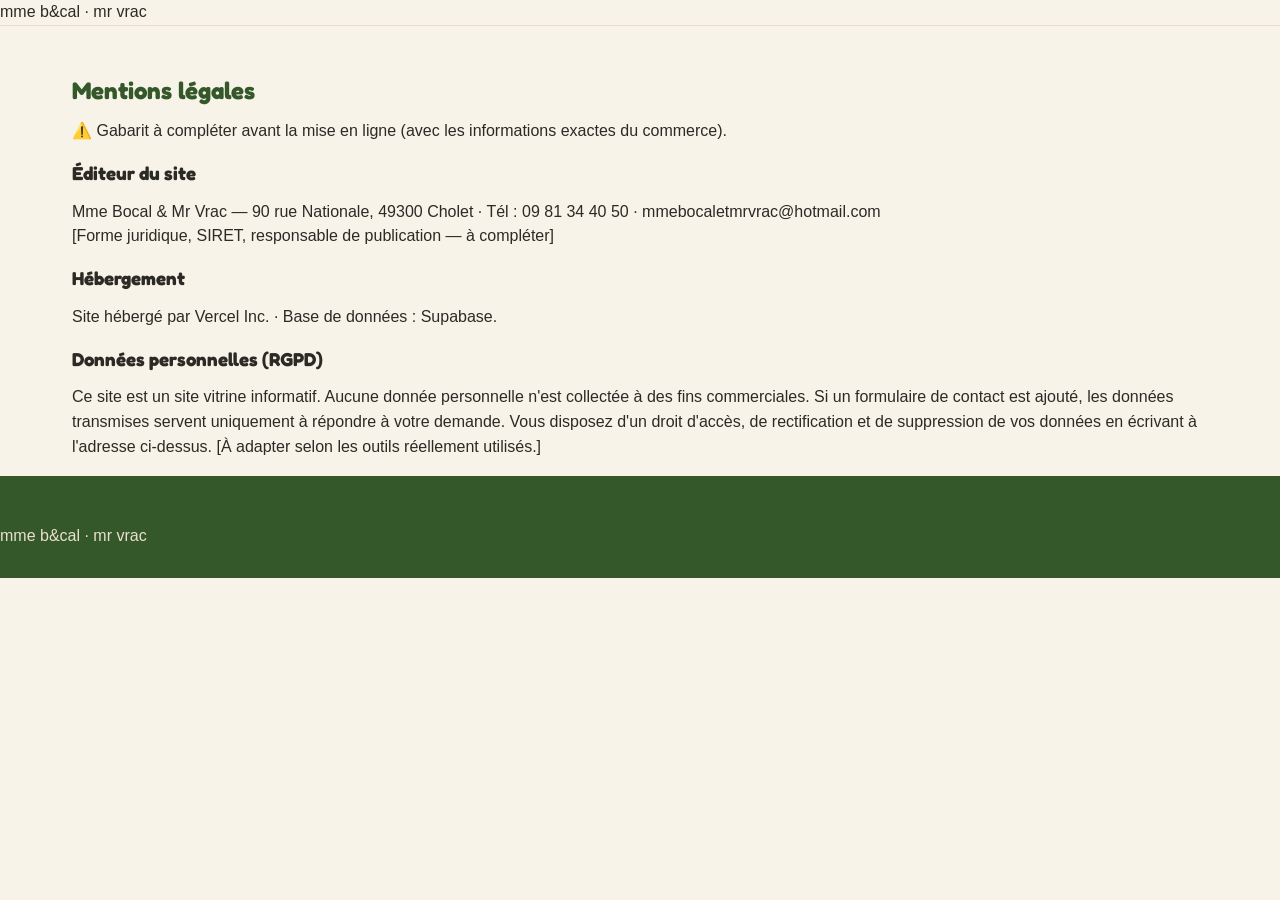
<file: mentions-legales.html>
<!DOCTYPE html>
<html lang="fr">
<head>
<meta charset="UTF-8">
<meta name="viewport" content="width=device-width, initial-scale=1">
<meta name="robots" content="noindex">
<title>Mentions légales — Mme Bocal & Mr Vrac</title>
<link href="https://fonts.googleapis.com/css2?family=Anton&family=Fredoka:wght@400;500;600;700&display=swap" rel="stylesheet">
<link rel="stylesheet" href="styles.css">
</head>
<body>
<header class="nav"><div class="nav__in"><a href="index.html" class="logo logo--vert nav__logo">mme b<span class="esp">&amp;</span>cal · mr vrac</a></div></header>
<section class="wrap">
  <h1 class="titre">Mentions légales</h1>
  <p class="sous">⚠️ Gabarit à compléter avant la mise en ligne (avec les informations exactes du commerce).</p>
  <h3 style="font-family:var(--display);color:var(--vert);margin:20px 0 8px">Éditeur du site</h3>
  <p>Mme Bocal & Mr Vrac — 90 rue Nationale, 49300 Cholet · Tél : 09 81 34 40 50 · mmebocaletmrvrac@hotmail.com<br>
  [Forme juridique, SIRET, responsable de publication — à compléter]</p>
  <h3 style="font-family:var(--display);color:var(--vert);margin:20px 0 8px">Hébergement</h3>
  <p>Site hébergé par Vercel Inc. · Base de données : Supabase.</p>
  <h3 style="font-family:var(--display);color:var(--vert);margin:20px 0 8px">Données personnelles (RGPD)</h3>
  <p>Ce site est un site vitrine informatif. Aucune donnée personnelle n'est collectée à des fins commerciales. Si un formulaire de contact est ajouté, les données transmises servent uniquement à répondre à votre demande. Vous disposez d'un droit d'accès, de rectification et de suppression de vos données en écrivant à l'adresse ci-dessus. [À adapter selon les outils réellement utilisés.]</p>
</section>
<footer class="footer"><div class="footer__in"><a href="index.html" class="logo logo--blanc">mme b<span class="esp">&amp;</span>cal · mr vrac</a></div></footer>
</body>
</html>
</file>
<file: styles.css>
/* ===========================================================
   Mme Bocal & Mr Vrac — Design system
   Vert #35582B · Orange #F9863F · Crème #F8F3E9
   =========================================================== */
@import url('https://fonts.googleapis.com/css2?family=Fredoka:wght@400;500;600;700&display=swap');

:root{
  --green:#35582B; --green-d:#2a451f; --green-soft:#5a7a4e;
  --orange:#F9863F; --orange-d:#e2722c;
  --cream:#F8F3E9; --cream-d:#efe7d6;
  --ink:#2c2a25; --muted:#6f6a5e; --line:#e7decd;
  --card:#ffffff; --ok:#3f8f4e; --warn:#e0962b; --out:#c14a3a;
  --shadow:0 8px 24px rgba(53,88,43,.08);
  --shadow-lg:0 18px 50px rgba(53,88,43,.16);
  --r:18px; --r-sm:12px;
  --display:'Fredoka',system-ui,sans-serif;
  --body:'Helvetica Neue',Helvetica,Arial,sans-serif;
}
*{box-sizing:border-box}
html{scroll-behavior:smooth;scroll-padding-top:92px}
body{margin:0;font-family:var(--body);color:var(--ink);background:var(--cream);line-height:1.55}
img{max-width:100%;display:block}
a{color:inherit;text-decoration:none}
h1,h2,h3,.display{font-family:var(--display);color:var(--green);line-height:1.05;margin:0}
.wrap{max-width:1180px;margin:0 auto;padding:0 22px}
.section{padding:64px 0}
.bg-white{background:#fff}
.bg-cream{background:var(--cream-d)}
.bg-soft{background:#eef1e8}
.eyebrow{font-family:var(--display);font-weight:600;color:var(--orange);letter-spacing:.04em;font-size:.86rem;text-transform:uppercase;margin:0 0 6px}
.lead{color:var(--muted);max-width:620px;margin:8px 0 0}

/* ---------- Boutons ---------- */
.btn{display:inline-flex;align-items:center;gap:8px;font-family:var(--display);font-weight:600;
  border:none;border-radius:999px;padding:12px 22px;cursor:pointer;font-size:.98rem;transition:.18s;white-space:nowrap}
.btn-primary{background:var(--green);color:#fff}
.btn-primary:hover{background:var(--green-d)}
.btn-orange{background:var(--orange);color:#fff}
.btn-orange:hover{background:var(--orange-d)}
.btn-ghost{background:transparent;color:var(--green);border:2px solid var(--line)}
.btn-ghost:hover{border-color:var(--green);}
.btn-blue{background:#2f7fb8;color:#fff}
.btn-blue:hover{background:#28688f}
.btn-sm{padding:9px 16px;font-size:.9rem}
.btn:disabled{opacity:.5;cursor:not-allowed}

/* ===========================================================
   HEADER (fixe en haut)
   =========================================================== */
body{padding-top:78px}
header{position:fixed;top:0;left:0;right:0;z-index:60;background:var(--cream);
  border-bottom:1px solid var(--line)}
.bar{display:flex;align-items:center;gap:18px;height:78px}
.logo-link{display:inline-flex;align-items:center}
.logo{height:54px;width:auto}
nav.links{display:flex;gap:22px;margin-left:auto}
nav.links a{font-family:var(--display);font-weight:500;color:var(--green);padding:6px 2px;border-bottom:2px solid transparent}
nav.links a:hover{border-color:var(--orange)}

/* Bouton panier (header, haut à droite) */
.cart-btn{display:inline-flex;align-items:center;gap:8px;background:var(--orange);color:#fff;border:none;
  border-radius:999px;padding:9px 16px;font-family:var(--display);font-weight:600;cursor:pointer;font-size:.95rem}
.cart-btn:hover{background:var(--orange-d)}
.cart-btn .n{background:#fff;color:var(--orange-d);border-radius:999px;font-size:.78rem;padding:1px 8px;font-weight:700;min-width:22px;text-align:center}

/* Badge d'ouverture (dans le hero, visible partout) */
.open-badge{display:inline-flex;align-items:center;gap:7px;font-family:var(--display);font-weight:600;
  font-size:.84rem;padding:7px 14px;border-radius:999px;background:#fff;border:1px solid var(--line);color:var(--green);margin-bottom:14px}
.open-badge .dot{width:8px;height:8px;border-radius:50%;background:var(--muted)}
.open-badge.is-open .dot{background:var(--ok);box-shadow:0 0 0 3px rgba(63,143,78,.18)}
.open-badge.is-soon .dot{background:var(--warn)}
.open-badge.is-closing .dot{background:var(--orange)}
.open-badge.is-closed .dot{background:var(--out)}

.burger{display:none;margin-left:auto;background:none;border:none;cursor:pointer;padding:8px}
.burger span{display:block;width:24px;height:2.5px;background:var(--green);margin:5px 0;border-radius:2px}


/* ===========================================================
   HERO
   =========================================================== */
.hero{background:linear-gradient(180deg,var(--cream) 0%,#fdfbf6 40%,var(--cream) 100%);position:relative;overflow:hidden}
.hero::after{content:"";position:absolute;top:-120px;right:-120px;width:340px;height:340px;border-radius:50%;
  background:radial-gradient(circle,rgba(53,88,43,.06),transparent 70%);pointer-events:none}
.hero-inner{display:grid;grid-template-columns:1.05fr .95fr;gap:46px;align-items:center;padding:60px 0 70px}
.hero-text h1{font-size:clamp(2rem,4.4vw,3.15rem);margin-top:8px}
.hero-text .tag{font-family:var(--display);font-weight:600;color:var(--orange);font-size:1.2rem;margin-top:10px}
.hero-text .sub{color:var(--muted);margin:16px 0 0;max-width:520px}
.hero-text .hero-cta{margin-top:26px;display:flex;gap:12px;flex-wrap:wrap}
.hero-visual{display:flex;justify-content:center}
.hero-card{position:relative;width:min(330px,100%);aspect-ratio:1;background:#fff;border:1px solid var(--line);
  border-radius:32px;box-shadow:var(--shadow-lg);display:flex;align-items:center;justify-content:center}
.hero-card::before{content:"";position:absolute;right:-22px;bottom:-22px;width:130px;height:130px;border-radius:50%;
  background:radial-gradient(circle,rgba(249,134,63,.22),transparent 72%)}
.hero-card::after{content:"";position:absolute;left:18px;top:18px;width:46px;height:46px;border-radius:50%;
  background:rgba(53,88,43,.05)}
.mascotte{width:158px;height:auto;filter:drop-shadow(0 10px 18px rgba(53,88,43,.12))}

/* ===========================================================
   PRODUITS — barre d'outils, carrousel, cartes
   =========================================================== */
.shop-head{display:flex;align-items:flex-end;gap:18px;flex-wrap:wrap;margin-bottom:22px}
.shop-head .titles{margin-right:auto}
.toolbar{display:flex;gap:10px;align-items:center;flex-wrap:wrap}
.search{display:flex;align-items:center;gap:8px;background:#fff;border:1px solid var(--line);
  border-radius:999px;padding:9px 15px;min-width:210px}
.search input{border:none;outline:none;background:none;font-size:.95rem;width:100%;font-family:var(--body)}
.search svg{flex:none;color:var(--muted)}

.filter{position:relative}
.filter-btn{display:inline-flex;align-items:center;gap:8px;background:#fff;border:1px solid var(--line);
  border-radius:999px;padding:9px 15px;font-family:var(--display);font-weight:500;color:var(--green);cursor:pointer}
.filter-btn .count{background:var(--cream-d);border-radius:999px;font-size:.72rem;padding:1px 8px;color:var(--muted)}
.filter-menu{position:absolute;top:48px;right:0;background:#fff;border:1px solid var(--line);border-radius:14px;
  box-shadow:var(--shadow-lg);padding:8px;min-width:200px;z-index:30;display:none;max-height:60vh;overflow:auto}
.filter-menu.open{display:block}
.filter-menu button{display:block;width:100%;text-align:left;border:none;background:none;padding:9px 12px;
  border-radius:9px;cursor:pointer;font-family:var(--body);font-size:.95rem;color:var(--ink)}
.filter-menu button:hover{background:var(--cream)}
.filter-menu button.active{background:var(--green);color:#fff}

/* Carrousel */
.carousel{position:relative}
.track{display:flex;gap:18px;overflow-x:auto;scroll-snap-type:x mandatory;
  padding:6px 2px 14px;scrollbar-width:none}
.track::-webkit-scrollbar{display:none}
.arrow{position:absolute;top:42%;transform:translateY(-50%);z-index:10;width:44px;height:44px;border-radius:50%;
  background:#fff;border:1px solid var(--line);box-shadow:var(--shadow);cursor:pointer;
  display:flex;align-items:center;justify-content:center;color:var(--green);font-size:1.3rem;font-family:var(--display)}
.arrow:hover{background:var(--green);color:#fff}
.arrow.prev{left:-10px}.arrow.next{right:-10px}
.arrow[disabled]{opacity:0;pointer-events:none}

/* Carte produit — photo bien visible (réf. image fournie) */
.card{flex:0 0 248px;scroll-snap-align:start;background:var(--card);border:1px solid var(--line);
  border-radius:var(--r);overflow:hidden;display:flex;flex-direction:column;cursor:pointer;transition:.18s;
  box-shadow:0 6px 18px rgba(53,88,43,.06)}
.card:hover{transform:translateY(-4px);box-shadow:var(--shadow-lg)}
.card .ph{position:relative;height:188px;background:var(--cream);display:flex;align-items:center;justify-content:center;padding:14px}
.card .ph img{max-height:100%;width:auto;object-fit:contain}
.card .ph .noimg{font-family:var(--display);color:var(--muted);font-size:.88rem;font-weight:500}
.badge{position:absolute;top:10px;left:10px;font-family:var(--display);font-weight:600;font-size:.7rem;
  padding:4px 10px;border-radius:999px;color:#fff}
.badge.ok{background:var(--ok)}.badge.warn{background:var(--warn)}.badge.out{background:var(--out)}
.badge.local{position:absolute;top:10px;right:10px;left:auto;background:var(--orange)}
.card .body{padding:14px 16px 18px}
.card .cat{font-size:.72rem;color:var(--muted);text-transform:uppercase;letter-spacing:.04em}
.card .name{font-family:var(--display);font-weight:600;color:var(--green);font-size:1.05rem;margin:3px 0 6px}
.card .price{font-family:var(--display);font-weight:700;color:var(--ink);font-size:1.15rem}
.card .price small{font-weight:500;color:var(--muted);font-size:.78rem}

.empty{padding:40px;text-align:center;color:var(--muted);width:100%}

/* ===========================================================
   SECTION VICTIMES DE LEUR SUCCÈS (épuisés)
   =========================================================== */
.soldout{background:#eef1e8}
.soldout-grid{display:grid;grid-template-columns:repeat(auto-fill,minmax(220px,1fr));gap:16px;margin-top:22px}
.soldout-card .body{display:flex;flex-direction:column;gap:4px}
.so-btn{margin-top:12px;align-self:flex-start}

/* ===========================================================
   SERVICES (sans pictogrammes)
   =========================================================== */
.services-grid{display:grid;grid-template-columns:repeat(auto-fit,minmax(220px,1fr));gap:16px;margin-top:26px}
.svc{background:#fff;border:1px solid var(--line);border-radius:var(--r);padding:24px 22px}
.svc-ic{width:44px;height:44px;border-radius:12px;background:var(--cream);display:flex;align-items:center;
  justify-content:center;overflow:hidden;margin-bottom:12px}
.svc-ic img{max-width:100%;max-height:100%;width:auto;height:auto;object-fit:contain;padding:8px}
.svc h3{font-size:1.18rem;margin-bottom:8px}
.svc p{color:var(--muted);margin:0;font-size:.95rem}

/* ===========================================================
   L'ÉPICERIE (histoire)
   =========================================================== */
.story{background:#fff}
.story-inner{display:grid;grid-template-columns:1.1fr .9fr;gap:40px;align-items:center}
.story p{color:var(--ink);margin:0 0 16px}
.story .signature{font-family:var(--display);font-weight:600;color:var(--orange)}
.story-aside{background:var(--cream);border-radius:var(--r);padding:28px;border:1px solid var(--line)}
.story-aside h3{margin-bottom:14px}
.story-aside ul{list-style:none;padding:0;margin:0}
.story-aside li{padding:9px 0;border-bottom:1px solid var(--line);color:var(--muted)}
.story-aside li:last-child{border:none}
.story-aside li b{color:var(--green);font-family:var(--display)}

/* ===========================================================
   CONTACT
   =========================================================== */
.contact-grid{display:grid;grid-template-columns:1fr 1fr;gap:30px;margin-top:26px}
.info-row{display:flex;gap:12px;padding:14px 0;border-bottom:1px solid var(--line)}
.info-row a{color:var(--green);font-weight:500;text-decoration:underline;text-underline-offset:3px}
.info-row b{font-family:var(--display);color:var(--green);min-width:96px}
.map{border-radius:var(--r);overflow:hidden;border:1px solid var(--line);min-height:280px}
.map iframe{width:100%;height:100%;min-height:280px;border:0}

/* ===========================================================
   FOOTER
   =========================================================== */
footer{background:var(--green);color:#eadfce;padding:48px 0 30px}
footer h4{font-family:var(--display);color:#fff;margin:0 0 12px}
.foot-grid{display:grid;grid-template-columns:1.4fr 1fr 1fr;gap:30px}
footer a:hover{color:#fff}
.foot-bottom{border-top:1px solid rgba(255,255,255,.15);margin-top:30px;padding-top:18px;font-size:.85rem;color:#bcae97}

/* ===========================================================
   MODALE PRODUIT + PANIER + ALERTE
   =========================================================== */
.overlay{position:fixed;inset:0;background:rgba(33,40,28,.55);backdrop-filter:blur(2px);
  z-index:100;display:none;align-items:center;justify-content:center;padding:18px}
.overlay.open{display:flex}
.modal{background:var(--cream);border-radius:22px;max-width:560px;width:100%;max-height:92vh;overflow:auto;
  box-shadow:var(--shadow-lg);position:relative}
.modal .x{position:absolute;top:14px;right:14px;width:36px;height:36px;border-radius:50%;border:none;
  background:#fff;cursor:pointer;font-size:1.1rem;color:var(--green);box-shadow:var(--shadow);z-index:5}
.modal-photo{height:300px;background:#fff;display:flex;align-items:center;justify-content:center;padding:18px;
  border-radius:22px 22px 0 0;cursor:zoom-in}
.modal-photo img{max-height:100%;width:auto;object-fit:contain}
.modal-photo .noimg{font-family:var(--display);color:var(--muted);font-size:1rem;font-weight:500}
.modal-body{padding:22px 24px 26px}
.modal-body .cat{font-size:.74rem;text-transform:uppercase;letter-spacing:.04em;color:var(--muted)}
.modal-body h3{font-size:1.5rem;margin:4px 0 6px}
.modal-body .price{font-family:var(--display);font-weight:700;font-size:1.25rem;margin-bottom:4px}
.modal-body .desc{color:var(--muted);margin:8px 0 18px}

.field{margin-bottom:14px}
.field label{display:block;font-family:var(--display);font-weight:500;color:var(--green);font-size:.92rem;margin-bottom:6px}
.field input,.field select{width:100%;padding:11px 13px;border:1px solid var(--line);border-radius:11px;
  font-family:var(--body);font-size:.97rem;background:#fff;outline:none}
.field input:focus,.field select:focus{border-color:var(--green)}
.qty-row{display:flex;gap:10px}
.qty-row input{flex:1}.qty-row select{flex:0 0 130px}

.notice{background:#fff;border:1px solid var(--line);border-left:4px solid var(--orange);
  border-radius:10px;padding:12px 14px;font-size:.88rem;color:var(--ink);margin:6px 0 16px}

/* Image plein écran (zoom photo) */
.lightbox{position:fixed;inset:0;background:rgba(20,24,16,.92);z-index:120;display:none;
  align-items:center;justify-content:center;padding:24px;cursor:zoom-out}
.lightbox.open{display:flex}
.lightbox img{max-width:100%;max-height:100%;border-radius:12px}

/* Panier de réservation (drawer) */
/* Case de consentement (plus grande) */
.consent{display:flex;gap:12px;align-items:flex-start;font-size:.92rem;color:var(--muted);cursor:pointer;margin-top:6px}
.consent input{width:22px;height:22px;margin-top:1px;flex:none;cursor:pointer;accent-color:var(--green)}
.cart-list{list-style:none;padding:0;margin:0 0 4px}
.cart-list li{display:flex;justify-content:space-between;align-items:center;gap:10px;
  background:#fff;border:1px solid var(--line);border-radius:10px;padding:10px 12px;margin-bottom:8px}
.cart-list .ci-name{font-family:var(--display);font-weight:500;color:var(--green)}
.cart-list .ci-qty{color:var(--muted);font-size:.86rem}
.cart-list .ci-del{border:none;background:none;color:var(--out);cursor:pointer;font-size:1.1rem}

/* ===========================================================
   BOUTON RETOUR HAUT (ordi + mobile)
   =========================================================== */
.totop{position:fixed;right:20px;bottom:20px;width:48px;height:48px;border-radius:50%;border:none;
  background:var(--green);color:#fff;cursor:pointer;box-shadow:var(--shadow-lg);z-index:80;
  display:flex;align-items:center;justify-content:center;font-size:1.3rem;
  opacity:0;pointer-events:none;transform:translateY(10px);transition:.22s}
.totop.show{opacity:1;pointer-events:auto;transform:none}

/* ===========================================================
   TOAST
   =========================================================== */
.toast{position:fixed;left:50%;bottom:26px;transform:translateX(-50%) translateY(20px);
  background:var(--green-d);color:#fff;padding:13px 20px;border-radius:12px;font-family:var(--display);
  font-weight:500;box-shadow:var(--shadow-lg);z-index:140;opacity:0;transition:.25s;max-width:90vw;text-align:center}
.toast.show{opacity:1;transform:translateX(-50%)}

/* ===========================================================
   RESPONSIVE
   =========================================================== */
@media(max-width:860px){
  body{padding-top:66px}
  .bar{height:66px;gap:10px}
  .logo{height:42px}
  nav.links{display:none}
  .burger{display:block;position:static;margin-left:0}
  nav.links.open{display:flex;position:fixed;top:66px;left:0;right:0;flex-direction:column;
    background:var(--cream);border-bottom:1px solid var(--line);padding:14px 22px;gap:6px;z-index:55}
  .logo-link{margin-right:auto}        /* logo à gauche, contrôles à droite */
  .cart-btn{padding:8px 11px}
  .cart-btn .cart-label{display:none}  /* mobile : icône + compteur seulement */
  .open-badge{margin:0 auto 14px}      /* badge centré dans le hero mobile */
  .story-inner,.contact-grid{grid-template-columns:1fr}
  .hero-inner{grid-template-columns:1fr;gap:22px;padding:26px 0 40px;text-align:center}
  .hero-text .sub{margin-left:auto;margin-right:auto}
  .hero-text .hero-cta{justify-content:center}
  .hero-visual{order:-1}
  .hero-card{width:min(170px,52%);border-radius:24px}
  .mascotte{width:96px}
  .foot-grid{grid-template-columns:1fr;gap:22px}
  .arrow{display:none}                 /* mobile = glisser au doigt */
  .card{flex-basis:82%}
  .card .ph{height:170px}
  .section{padding:56px 0}
  .modal-photo{height:240px}
  .qty-row{flex-wrap:wrap}.qty-row select{flex:1}
  .wrap{padding:0 18px}
  .shop-head{align-items:stretch}
  .toolbar{width:100%}
  .search{flex:1;min-width:0}
  .filter-btn{white-space:nowrap}
  .totop{right:16px;bottom:16px}
}
@media(prefers-reduced-motion:reduce){
  *{scroll-behavior:auto!important;transition:none!important}
}
</file>
